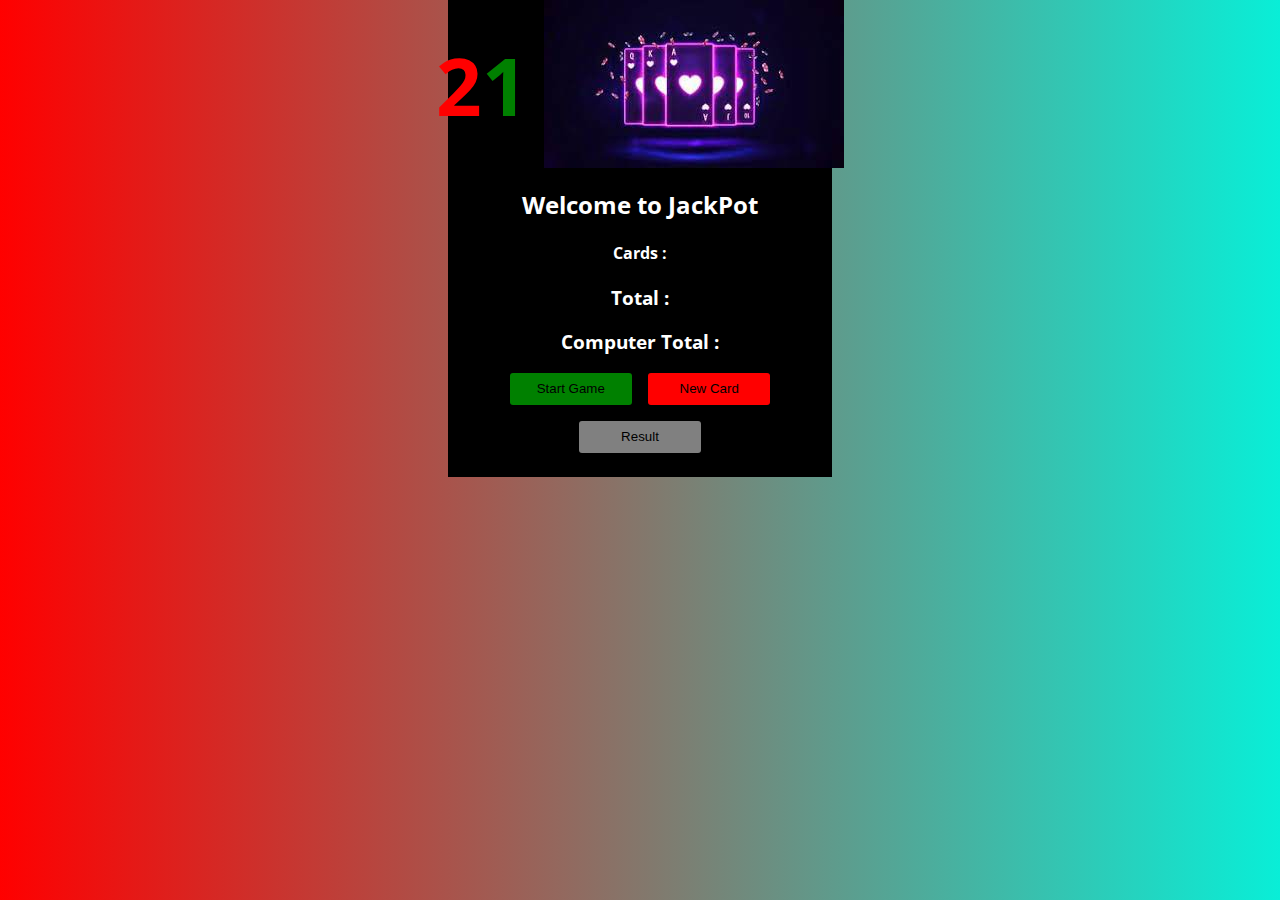
<file: index.html>
<!DOCTYPE html>
<html lang="en">

<head>
    <meta charset="UTF-8">
    <meta name="viewport" content="width=device-width, initial-scale=1.0">
    <title>21</title>
    <link rel="stylesheet" href="./21.css">
    <link rel="shortcut icon" href="./images/rukia.jpg" type="image/x-icon">
    <link href="https://fonts.googleapis.com/css2?family=Open+Sans:ital,wght@1,300&display=swap" rel="stylesheet">
</head>

<body>
    <section id="cont">
        <div id="dabba">
            <header>
                <h1>2<span>1</span></h1>
                <img src="./images/card.jpg" alt="Classic_Black_Jack">
            </header>
            <main>
                <h2>Welcome to JackPot</h2>
                <h4 id="cards">Cards :</h4>
                <h3 id="total">Total :</h3>
                <h3 id="ctotal">Computer Total :</h3>
                <div id="btn">
                    <button onclick="start()">Start Game</button>
                    <button id="new" onclick="newCard()">New Card</button>
                </div>
                <div id="rbut"><button onclick="winner()">Result</button></div>
                <p id="msg"></p>
            </main>
        </div>
    </section>
    <script src="./21.js"></script>
</body>

</html>
</file>
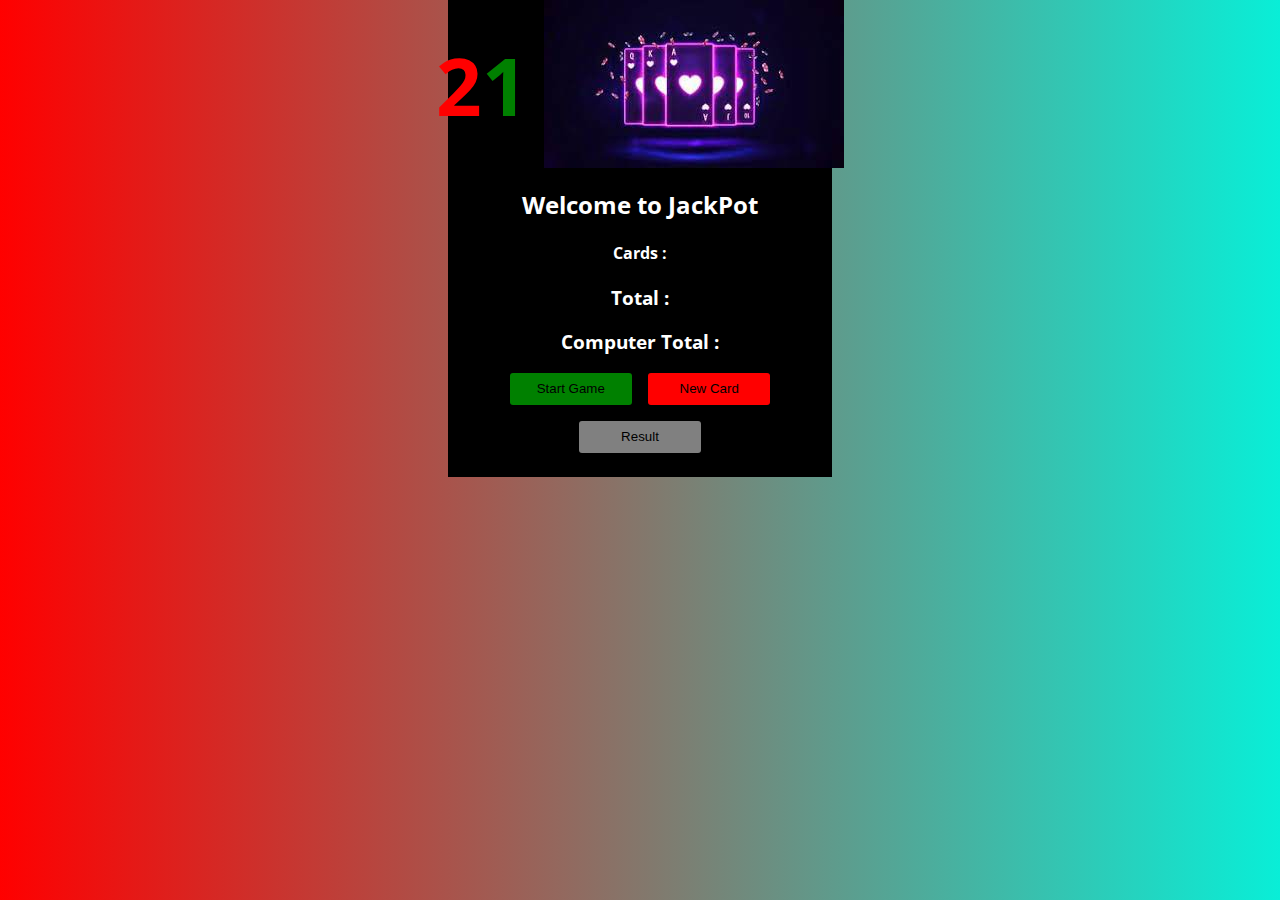
<file: 21.html>
<!DOCTYPE html>
<html lang="en">

<head>
    <meta charset="UTF-8">
    <meta name="viewport" content="width=device-width, initial-scale=1.0">
    <title>21</title>
    <link rel="stylesheet" href="./21.css">
    <link rel="shortcut icon" href="./images/rukia.jpg" type="image/x-icon">
    <link href="https://fonts.googleapis.com/css2?family=Open+Sans:ital,wght@1,300&display=swap" rel="stylesheet">
</head>

<body>
    <section id="cont">
        <div id="dabba">
            <header>
                <h1>2<span>1</span></h1>
                <img src="./images/card.jpg" alt="Classic_Black_Jack">
            </header>
            <main>
                <h2>Welcome to JackPot</h2>
                <h4 id="cards">Cards :</h4>
                <h3 id="total">Total :</h3>
                <h3 id="ctotal">Computer Total :</h3>
                <div id="btn">
                    <button onclick="start()">Start Game</button>
                    <button id="new" onclick="newCard()">New Card</button>
                </div>
                <div id="rbut"><button onclick="winner()">Result</button></div>
                <p id="msg"></p>
            </main>
        </div>
    </section>
    <script src="./21.js"></script>
</body>

</html>
</file>
<file: 21.css>
body {
    margin: 0;
    padding: 0;
    font-family: 'Open Sans', sans-serif;
    background-image: linear-gradient(to right,red, rgb(9, 238, 215));
    height: 100vh;
}

#cont {
    display: flex;
    justify-content: center;
    background-color: black;
    color: white;
    width: 30%;
    margin: auto;
}

header {
    display: flex;
    align-items: center;
    gap: 1rem;
}

header h1 {
    color: red;
    font-size: 5rem;
    margin: 0;
}

header h1 span {
    color: green;
}

main h2,
h4,
h3 {
    text-align: center;
}

main #btn {
    display: flex;
    justify-content: center;
    gap: 1rem;
}

main #btn button {
    width: 30%;
    height: 2rem;
    border-radius: 3px;
    border: none;
    background-color: green;
    color: black;
}

main #btn #new {
    background-color: red;
}

main p {
    text-align: center;
    font-size: 1.5rem;
}

#rbut {
    text-align: center;
    margin: 1rem 0rem;
}

#rbut button {
    width: 30%;
    height: 2rem;
    border-radius: 3px;
    border: none;
    background-color: gray;
    color: black;
}

@media (max-width:600px) {
    #cont{
        width: 80%;
    }
    header h1{
        font-size: 3rem;
    }
    header img{
        width: 70%;
    }
}
</file>
